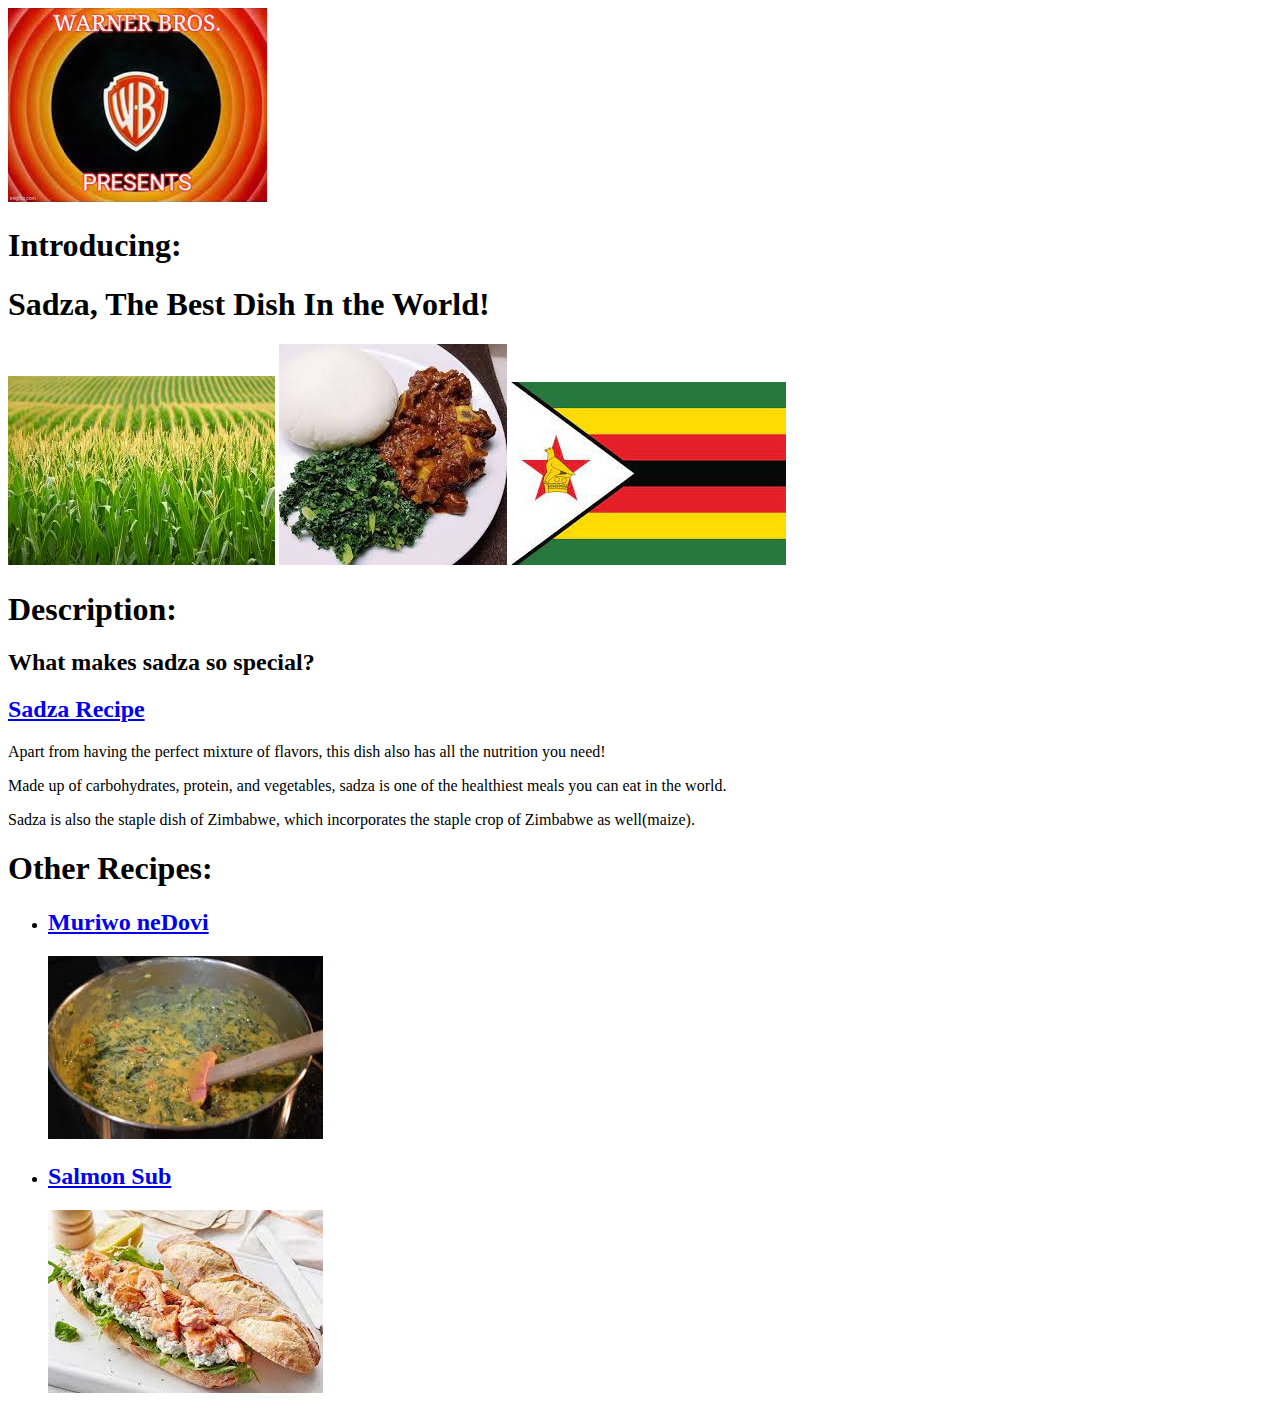
<file: index.html>
<!DOCTYPE html>
<html lang="en" dir="ltr">

<head>
  <meta charset="utf-8">
   <meta name="viewport" content="user-scalable=no,width=device-width" />
  <title>Sadza Recipe</title>
  <link rel="stylesheet" href="css/style.css">
</head>

<body>
  <div class="wrapper">
    <div class="start">
    <img class="looney-tunes" src= "recipe-images/looney-presents.jpeg" alt="maize">
  <h1>Introducing:</h1>
    <h1 class="best-in-the-world">Sadza, The Best Dish In the World!</h1>
  </div>
    <img class="maize-field" src="recipe-images/chibage.jpeg" alt="maize in field">
    <img class="sadza1" src="recipe-images/sadza(1).jpeg" alt="picture of sadza">
    <img class="zim-flag" src="recipe-images/zim-flag.jpeg" alt="zimbabwean flag">
    <!-- <img class="sadza2" src="recipe-images/sadza(2).png" alt="sadza"> -->
    <!-- <ul><li>Corn Meal</li>
        <li>Veggies</li>
        <li>Meat</li>
        <li>Soup</li>
      </ul> -->
    <!-- </div>
    <div class="Description"> -->

    <h1>Description:</h1>
    <h2 class ="special">What makes sadza so special?</h2>

<section>

  <div class="sadza-recipe-link">
    <h2><a href="sadza.html">Sadza Recipe</a></h2>
  </div>


    <p class="des.">Apart from having the perfect mixture of flavors, this dish also has all the nutrition you need!</p>
    <p class="des.">Made up of carbohydrates, protein, and vegetables, sadza is one of the healthiest meals you can eat in the world.</p>
    <p class="des.">Sadza is also the staple dish of Zimbabwe, which incorporates the staple crop of Zimbabwe as well(maize).</p>
    </section>
  <!-- </div>
  <div class="recipes"> -->

    <div class="other-recipes">

    <h1 class= "other-heading">Other Recipes:</h1>
    <ul>
      <li><h2><a href="muriwo-nedovi.html">Muriwo neDovi</a></h2></li>
      <img class="muriwo-nedovi" src="recipe-images/muriwo-nedovi.jpeg" alt="muriwo-nedovi">
      <li><h2><a href="salmon-sub.html">Salmon Sub</a></h2>
        <img class="salmon-sub" src="recipe-images/salmon-sub.jpeg" alt="salmon-sub">
</li>
    </ul>
  </div>

    <!-- <ol><li>Heat up corn meal</li>
        <li>Prepare veggies</li>
        <li>Cook the meat</li>
       </ol> -->
    <!-- <h2>Cooking Time:</h2>
      <p>30-55 mins</p> -->

  </div>
</body>

</html>
</file>
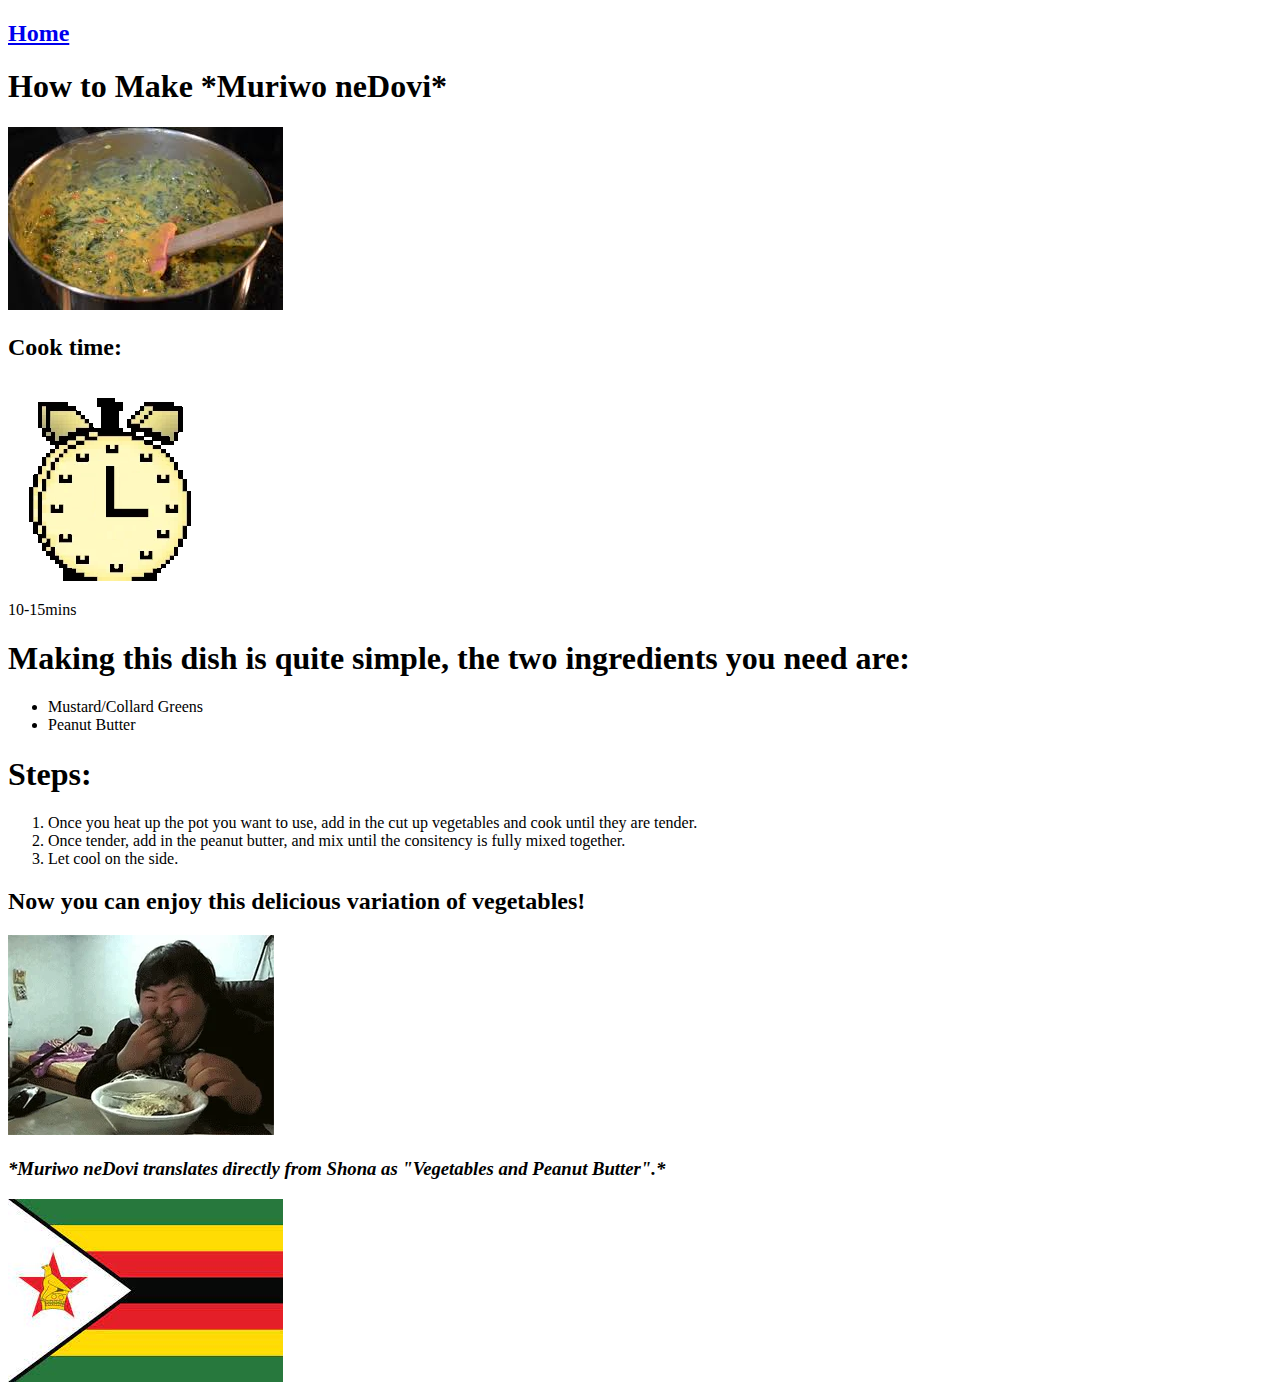
<file: muriwo-nedovi.html>
<!DOCTYPE html>
<!DOCTYPE html>
<html lang="en" dir="ltr">
  <head>
    <meta charset="utf-8">
    <title>Muriwo neDovi</title>
    <link rel="stylesheet" href="css/style.css">
  </head>
  <body>
<h2 class="Home-Link"><a href= "index.html">Home</a></h2>
<div class="Cooking">
<h1>How to Make *Muriwo neDovi*</h1>
<img class="muriwo-nedovi1" src="recipe-images/muriwo-nedovi.jpeg" alt="muriwo-nedovi">
<h2 class="Cook Time">Cook time:</h2>
<img src="recipe-images/clock-gif.webp" alt="clock">

<p>10-15mins</p>
<h1>Making this dish is quite simple, the two ingredients you need are:</h1>
<ul>
  <li>Mustard/Collard Greens</li>
  <li>Peanut Butter</li>
</ul>
<h1>Steps:</h1>
<ol>

<li>Once you heat up the pot you want to use, add in the cut up vegetables and cook until they are tender.</li>
  <li>Once tender, add in the peanut butter, and mix until the consitency is fully mixed together.</li>
  <li>Let cool on the side.</li>
    </ol>
    <h2>Now you can enjoy this delicious variation of vegetables!</h2>
    <img src="recipe-images/eating-gif.webp" alt="eating">
    <h3><em>*Muriwo neDovi translates directly from Shona as "Vegetables and Peanut Butter".*</em></h3>
    <img src="recipe-images/zim-flag.jpeg" alt="zim-flag">
  </div>
  </body>
</html>
</file>
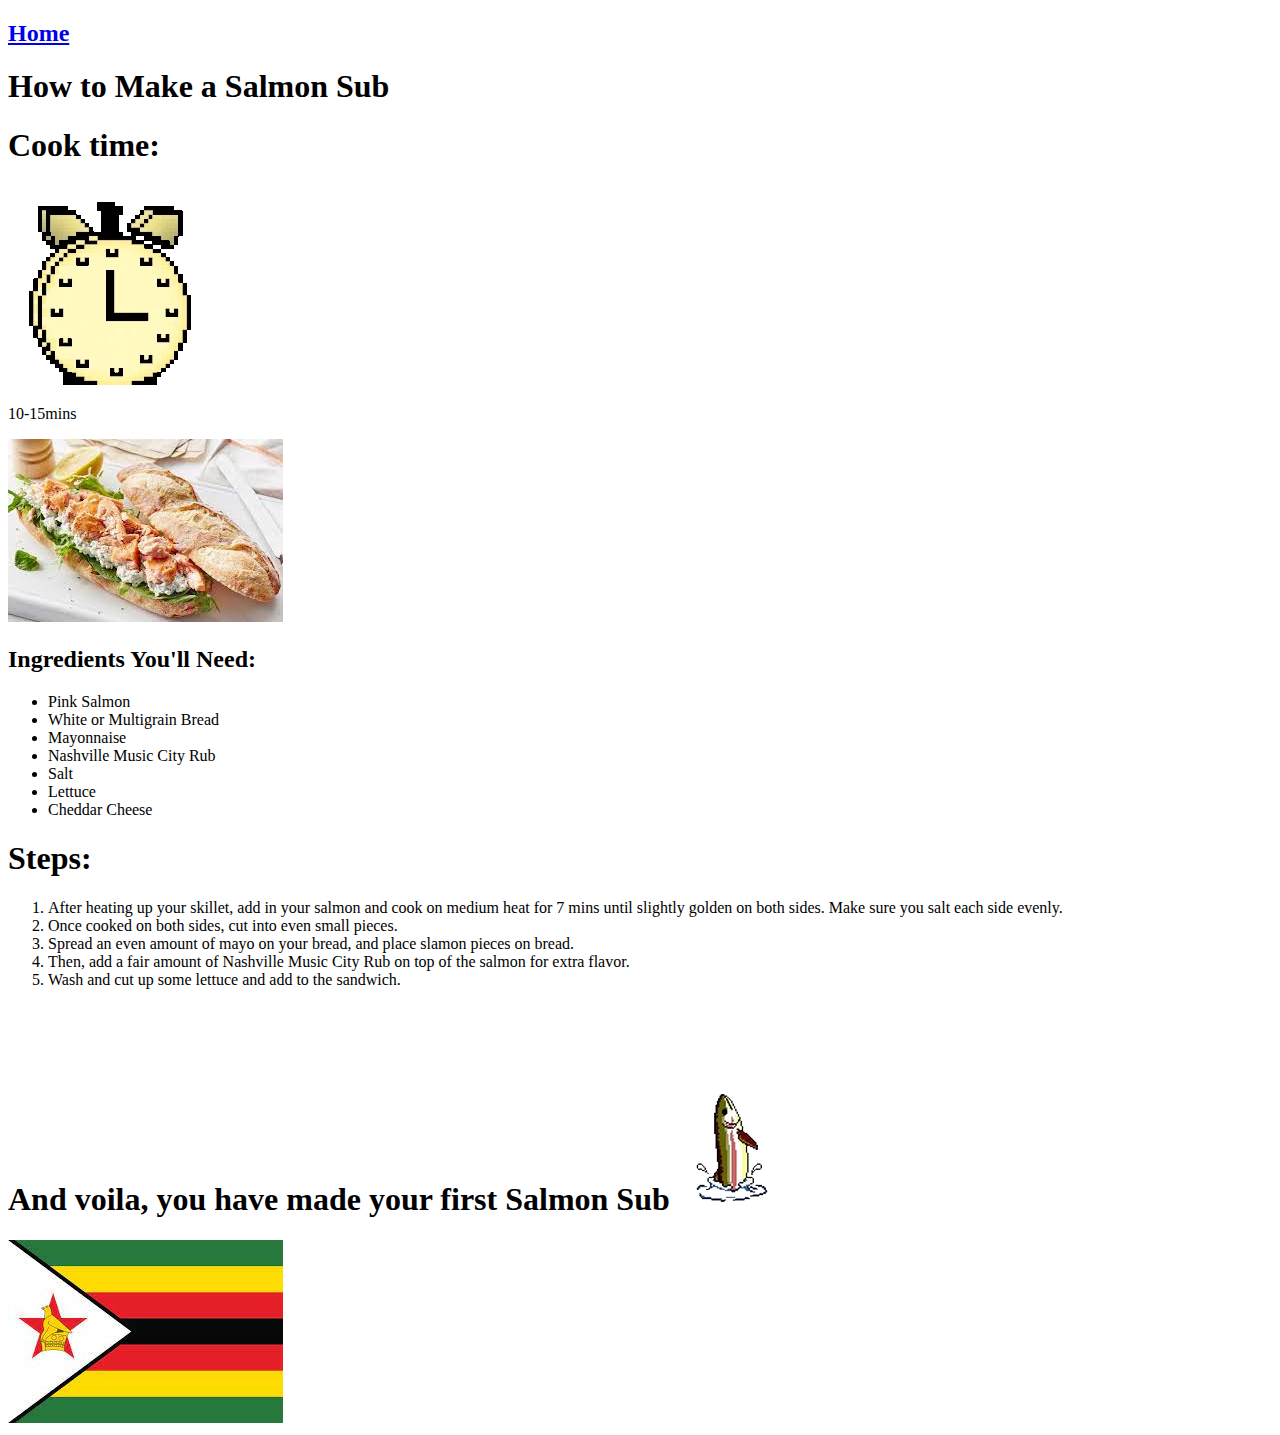
<file: salmon-sub.html>
<!DOCTYPE html>
<html lang="en" dir="ltr">
  <head>
    <meta charset="utf-8">
    <title>Salmon Sub</title>
    <link rel="stylesheet" type="text/css" href="css/style.css">
  </head>
  <body>

<div class="Intro">
<h2><a href="index.html">Home</h2></a>
<h1>How to Make a Salmon Sub</h1>
<h1>Cook time:</h1>
<img src="recipe-images/clock-gif.webp" alt="clock">

<p>10-15mins</p>
</div>

<div class="Ingredients">
<img src="recipe-images/salmon-sub.jpeg" alt="salmon-sub">
<h2>Ingredients You'll Need:</h2>
<ul>
  <li>Pink Salmon</li>
  <li>White or Multigrain Bread</li>
  <li>Mayonnaise</li>
  <li>Nashville Music City Rub</li>
  <li>Salt</li>
  <li>Lettuce</li>
  <li>Cheddar Cheese</li>
</ul>
</div>

<div class="Steps">

<h1>Steps:</h1>
<ol>
  <li>After heating up your skillet, add in your salmon and cook on medium heat for 7 mins until slightly golden on both sides. Make sure you salt each side evenly.</li>
  <li>Once cooked on both sides, cut into even small pieces.</li>
  <li>Spread an even amount of mayo on your bread, and place slamon pieces on bread.</li>
  <li>Then, add a fair amount of Nashville Music City Rub on top of the salmon for extra flavor.</li>
  <li>Wash and cut up some lettuce and add to the sandwich.</li>
</ol>
<h1>And voila, you have made your first Salmon Sub <img src="recipe-images/jump-fish.webp" alt="jump-fish">
</h1>
<img class="zim-flag" src="recipe-images/zim-flag.jpeg" alt="zim-flag">
</div>
  </body>
</html>
</file>
<file: css/style.css>

</file>
